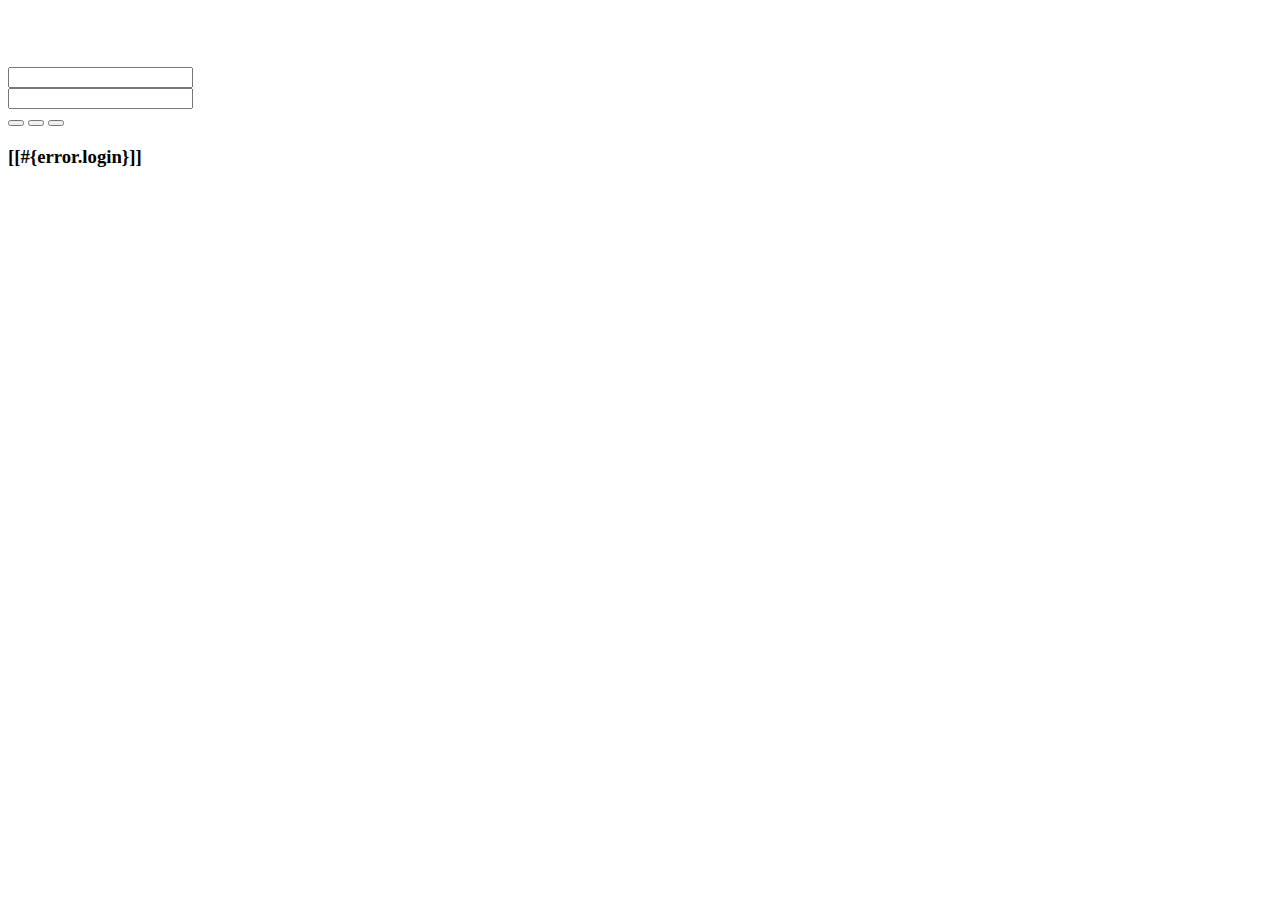
<file: FideFlights/src/main/resources/templates/login.html>
<!DOCTYPE html>
<html xmlns="http://www.w3.org/1999/xhtml"
      xmlns:th="http://www.thymeleaf.org"
      xmlns:sec="http://www.thymeleaf.org/thymeleaf-extras-springsecurity6">
    <head th:replace="~{layout/plantilla :: head}">
        <title>FideFlights</title>
        <meta charset="UTF-8"/>
    </head>
    <body>
        <header th:replace="~{layout/plantilla :: header}"/>
        <div class="container my-5">
            <div class="row align-items-center"> 
                <div class="col-md-3"></div>
                <div class="col-md-6">
                    <div class="card">
                        <div class="card-header bg-dark"><h2 style="color: white; text-align: center;" >[[#{login.saludo}]]</h2></div>
                        <div class="card-body">
                            <form method="POST" th:action="@{/login}">
                                <div class="form-group row my-3">
                                    <label class="col-md-5 my-auto text-center" for="username"><i class="fas fa-user-lock" style="display: block; margin: 0 auto;"></i></label>
                                    <div class="col-md-7 my-auto">
                                        <input class="form-control" type="text" name="username" id="username"/></div></div>
                                <div class="form-group row my-3">
                                    <label class="col-md-5 my-auto text-center" for="password"><i class="fas fa-key" style="display: block; margin: 0 auto;"></i></label>
                                    <div class="col-md-7 my-auto"><input class="form-control" type="password" name="password" id="password"/></div></div>
                                <div class="card-footer col text-center">
                                    <button class="btn btn-info" >
                                        <a th:href="@{/registro/nuevo}" class="btn"><i class="fas fa-user-plus"  style="color: white;"></i></a></button>
                                    <button class="btn btn-info" >
                                        <a th:href="@{/registro/recordar}" class="btn"><i class="fas fa-envelope" style="color: white;"></i></a></button>
                                    <button class="btn btn-info" type="submit">
                                        <span class="btn"><i class="fas fa-sign-in-alt" style="color: white;"></i></span></button>
                                </div>
                            </form>
                        </div>
                    </div>
                    <div th:if="${param.error != null}">
                        <h3>[[#{error.login}]]</h3>
                    </div>
                </div>
            </div>
        </div>
        <footer th:replace="~{layout/plantilla :: footer}"/>
    </body>
</html>
</file>
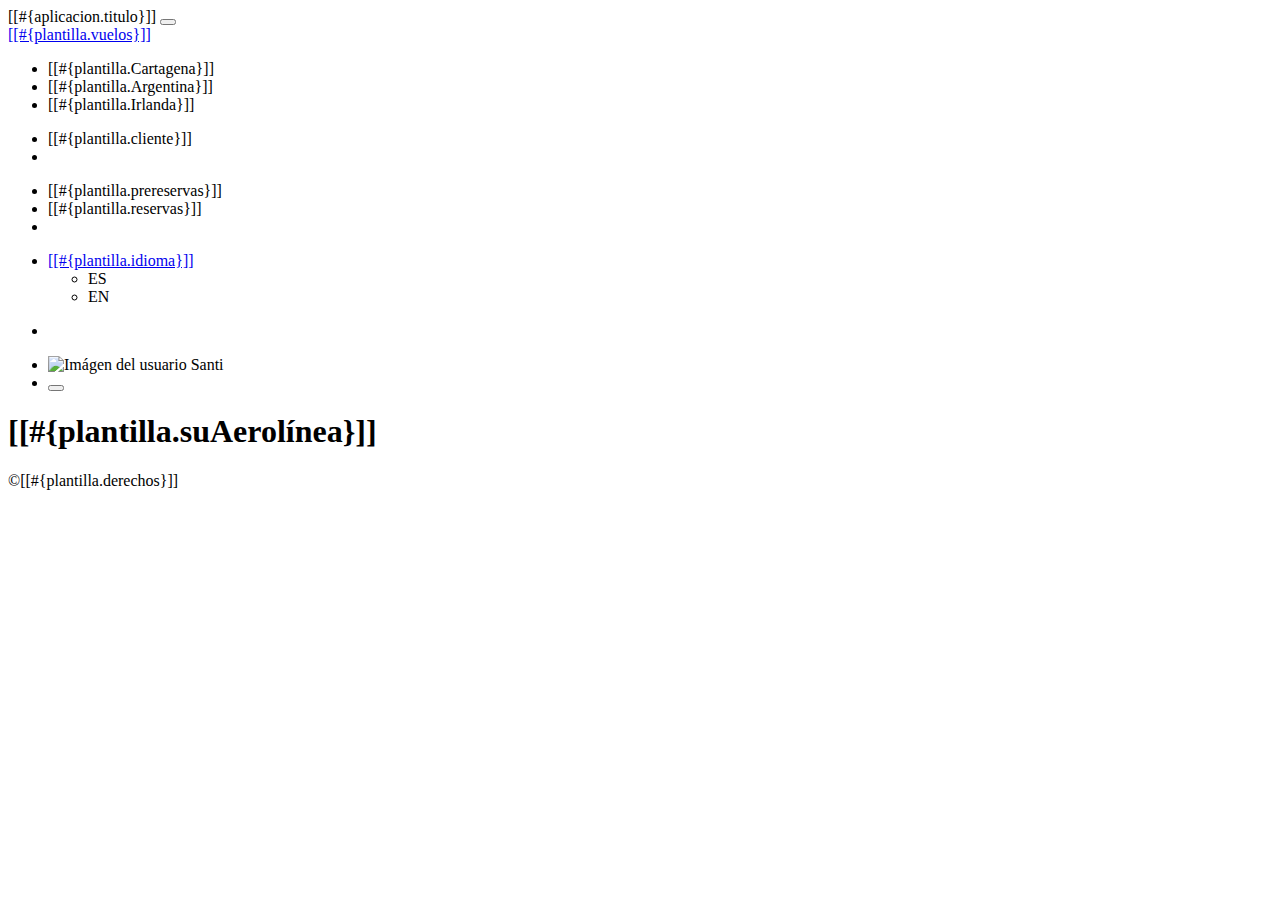
<file: FideFlights/src/main/resources/templates/layout/plantilla.html>
<!DOCTYPE html>
<html xmlns="http://www.w3.org/1999/xhtml"
      xmlns:th="http://www.thymeleaf.org"
      xmlns:sec="http://www.thymeleaf.org/thymeleaf-extras-springsecurity6">

    <head th:fragment="head">
        <title>FideFlights</title>
        <meta charset="UTF-8"/>
        <link th:href="@{/webjars/bootstrap/css/bootstrap.min.css}" rel="stylesheet"/>
        <link th:href="@{/webjars/font-awesome/css/all.css}" rel="stylesheet"/>
        <script th:src="@{/webjars/jquery/jquery.min.js}"></script>
        <script th:src="@{/js/rutinas.js}"></script>
        <script th:src="@{/webjars/popper.js/umd/popper.min.js}"></script>
        <script th:src="@{/webjars/bootstrap/js/bootstrap.min.js}"></script>
    </head>
    <body>

        <header th:fragment="header" class="header">
            <nav class="navbar navbar-expand-sm navbar-dark bg-dark p-0">
                <div class="container">
                    <a th:href="@{/}" class="navbar-brand">[[#{aplicacion.titulo}]]</a>
                    <button class="navbar-toggler" data-bs-toggle="collapse" data-bs-target="#navbarCollapse">
                        <span class="navbar-toggler-icon"></span>
                    </button>
                    <div class="collapse navbar-collapse justify-content-between" id="navbarCollapse">
                        <a class="nav-link dropdown-toggle" 
                                   data-bs-toggle="dropdown" 
                                   href="#" 
                                   role="button" 
                                   aria-expanded="false">[[#{plantilla.vuelos}]]</a>
                                <ul class="dropdown-menu dropdown-menu-dark" sec:authorize="hasRole('ROLE_USER')">
                                    <li><a class="dropdown-item" th:href="@{/usuario/listado}">[[#{plantilla.Cartagena}]]</a></li>
                                    <li><a class="dropdown-item" th:href="@{/pruebas/listado}">[[#{plantilla.Argentina}]]</a></li>
                                    <li><a class="dropdown-item" th:href="@{/pruebas/listado2}">[[#{plantilla.Irlanda}]]</a></li>                                    
                                </ul>
                        <ul class="navbar-nav" sec:authorize="hasRole('ROLE_ADMIN') or hasRole('ROLE_USER')">
                            <li class="nav-item px-2"><a class="nav-link" th:href="@{/categoria/listado}">[[#{plantilla.cliente}]]</a></li>
                            <li class="nav-item dropdown" sec:authorize="hasRole('ROLE_ADMIN')">
                            </li>                            
                        </ul>
                        <ul class="navbar-nav" sec:authorize="hasRole('ROLE_ADMIN') or hasRole('ROLE_USER')">
                            <li class="nav-item px-2"><a class="nav-link" th:href="@{/producto/listado}">[[#{plantilla.prereservas}]]</a></li>
                            <li class="nav-item px-2"><a class="nav-link" th:href="@{/producto/listado}">[[#{plantilla.reservas}]]</a></li>
                            <li class="nav-item dropdown" sec:authorize="hasRole('ROLE_USER')">
                            </li>                            
                        </ul>
                        <ul class="navbar-nav">
                            <li class="nav-item dropdown">
                                <a class="nav-link dropdown-toggle" data-bs-toggle="dropdown" href="#" role="button" aria-expanded="false">[[#{plantilla.idioma}]]</a>
                                <ul class="dropdown-menu dropdown-menu-dark">
                                    <li><a class="dropdown-item"  th:href="@{/(lang=es)}">ES</a></li>
                                    <li><a class="dropdown-item" th:href="@{/(lang=en)}">EN</a></li>
                                </ul>
                            </li>
                        </ul>
                        
                        <ul class="navbar-nav" sec:authorize="!isAuthenticated()">
                            <li class="nav-item">
                                <a class="nav-link" th:href="@{/login}">
                                    <i class="fas fa-sign-in-alt"></i>
                                </a>
                            </li>
                        </ul>
                        
                        <ul class="navbar-nav" sec:authorize="isAuthenticated()">
                            <li class="nav-item text-white my-auto">
                                <img th:src="@{${session.usuarioImagen}}"
                                     alt="Imágen del usuario"
                                     height="40"
                                     class="rounded-circle"/>
                                <span sec:authentication="name">Santi</span>
                            </li>
                            <li class="nav-item my-auto">
                                <form method="post" th:action="@{/logout}">
                                    <button class="btn btn-dark">
                                        <i class="fas fa-sign-out-alt"></i>
                                    </button>
                                    
                                </form>
                            </li>
                        </ul>
                        
                    </div>
                </div>
            </nav>
            <section id="main-header" class="py-2 bg-success text-white">
                <div class="container">
                    <div class="row">
                        <div class="col-md-6">
                            <h1><i class="fas fa-cog"></i> [[#{plantilla.suAerolínea}]]</h1>
                        </div>
                    </div>
                </div>
            </section>
        </header>

        <footer th:fragment="footer"
                class="bg-info text-white mt-5 p-2">
            <div class="container">
                <div class="col">
                    <p class="lead text-center">&COPY[[#{plantilla.derechos}]]</p>
                </div>
            </div>
        </footer>
    </body>
</html>
</file>
